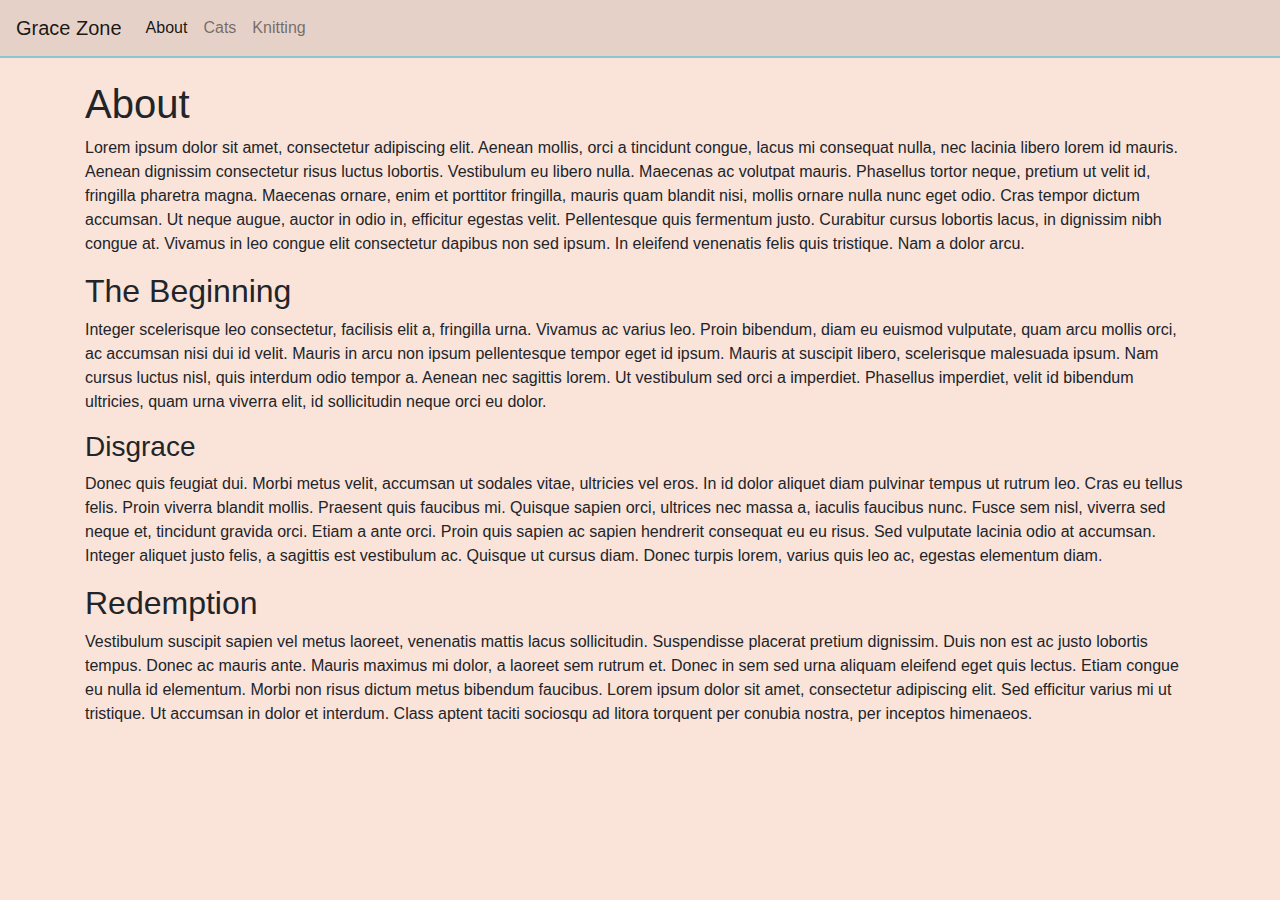
<file: pset8/homepage/about.html>
<!DOCTYPE html>
<html lang="en">
	<head>
		<link href="https://stackpath.bootstrapcdn.com/bootstrap/4.1.3/css/bootstrap.min.css" rel="stylesheet">
		<link href="styles.css" rel="stylesheet">
		<script src="https://ajax.googleapis.com/ajax/libs/jquery/3.5.1/jquery.min.js"></script>
		<script>
			$(function(){
			  $("#header").load("header.html");
			});
		</script>
		<title>My Webpage</title>
	</head>
	<body>
		<div id="header"></div>
		<div class="container">
		<div>
		  <br>
			<h1>About</h1>
			<p>Lorem ipsum dolor sit amet, consectetur adipiscing elit. Aenean mollis, orci a tincidunt congue, lacus mi consequat nulla, nec lacinia libero lorem id mauris. Aenean dignissim consectetur risus luctus lobortis. Vestibulum eu libero nulla. Maecenas ac volutpat mauris. Phasellus tortor neque, pretium ut velit id, fringilla pharetra magna. Maecenas ornare, enim et porttitor fringilla, mauris quam blandit nisi, mollis ornare nulla nunc eget odio. Cras tempor dictum accumsan. Ut neque augue, auctor in odio in, efficitur egestas velit. Pellentesque quis fermentum justo. Curabitur cursus lobortis lacus, in dignissim nibh congue at. Vivamus in leo congue elit consectetur dapibus non sed ipsum. In eleifend venenatis felis quis tristique. Nam a dolor arcu. </p>
			<h2>The Beginning</h2>
			<p>Integer scelerisque leo consectetur, facilisis elit a, fringilla urna. Vivamus ac varius leo. Proin bibendum, diam eu euismod vulputate, quam arcu mollis orci, ac accumsan nisi dui id velit. Mauris in arcu non ipsum pellentesque tempor eget id ipsum. Mauris at suscipit libero, scelerisque malesuada ipsum. Nam cursus luctus nisl, quis interdum odio tempor a. Aenean nec sagittis lorem. Ut vestibulum sed orci a imperdiet. Phasellus imperdiet, velit id bibendum ultricies, quam urna viverra elit, id sollicitudin neque orci eu dolor. </p>
			<h3>Disgrace</h3>
			<p>Donec quis feugiat dui. Morbi metus velit, accumsan ut sodales vitae, ultricies vel eros. In id dolor aliquet diam pulvinar tempus ut rutrum leo. Cras eu tellus felis. Proin viverra blandit mollis. Praesent quis faucibus mi. Quisque sapien orci, ultrices nec massa a, iaculis faucibus nunc. Fusce sem nisl, viverra sed neque et, tincidunt gravida orci. Etiam a ante orci. Proin quis sapien ac sapien hendrerit consequat eu eu risus. Sed vulputate lacinia odio at accumsan. Integer aliquet justo felis, a sagittis est vestibulum ac. Quisque ut cursus diam. Donec turpis lorem, varius quis leo ac, egestas elementum diam. </p>
			<h2>Redemption</h2>
			<p> Vestibulum suscipit sapien vel metus laoreet, venenatis mattis lacus sollicitudin. Suspendisse placerat pretium dignissim. Duis non est ac justo lobortis tempus. Donec ac mauris ante. Mauris maximus mi dolor, a laoreet sem rutrum et. Donec in sem sed urna aliquam eleifend eget quis lectus. Etiam congue eu nulla id elementum. Morbi non risus dictum metus bibendum faucibus. Lorem ipsum dolor sit amet, consectetur adipiscing elit. Sed efficitur varius mi ut tristique. Ut accumsan in dolor et interdum. Class aptent taciti sociosqu ad litora torquent per conubia nostra, per inceptos himenaeos. </p>
		</div>
	</body>
</html>
</file>
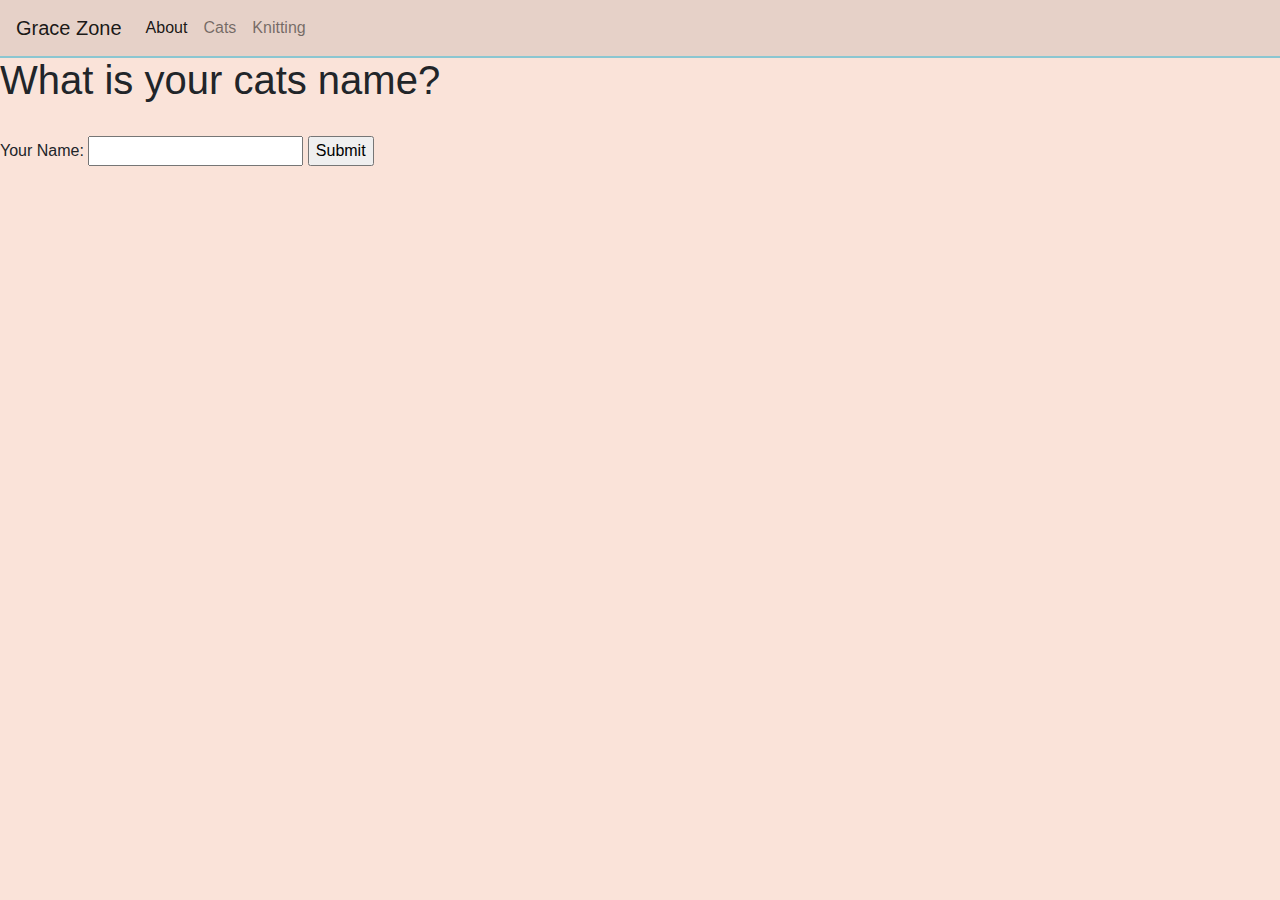
<file: pset8/homepage/cats.html>
<!DOCTYPE html>
<html lang="en">
	<head>
		<link href="https://stackpath.bootstrapcdn.com/bootstrap/4.1.3/css/bootstrap.min.css" rel="stylesheet">
		<link href="styles.css" rel="stylesheet">
		<script src="https://ajax.googleapis.com/ajax/libs/jquery/3.5.1/jquery.min.js"></script>
		<script>
			$(function(){
			  $("#header").load("header.html");
			});
		</script>
		<title>My Webpage</title>
	</head>
	<body>
		<div id="header"></div>
		<h1>What is your cats name?</h1>
		<br>
		<form>
			<label for="name">Your Name:</label>
			<input type="text" id="name" name="name">
			<input type="submit" value="Submit">
		</form>
	</body>
</html>
</file>
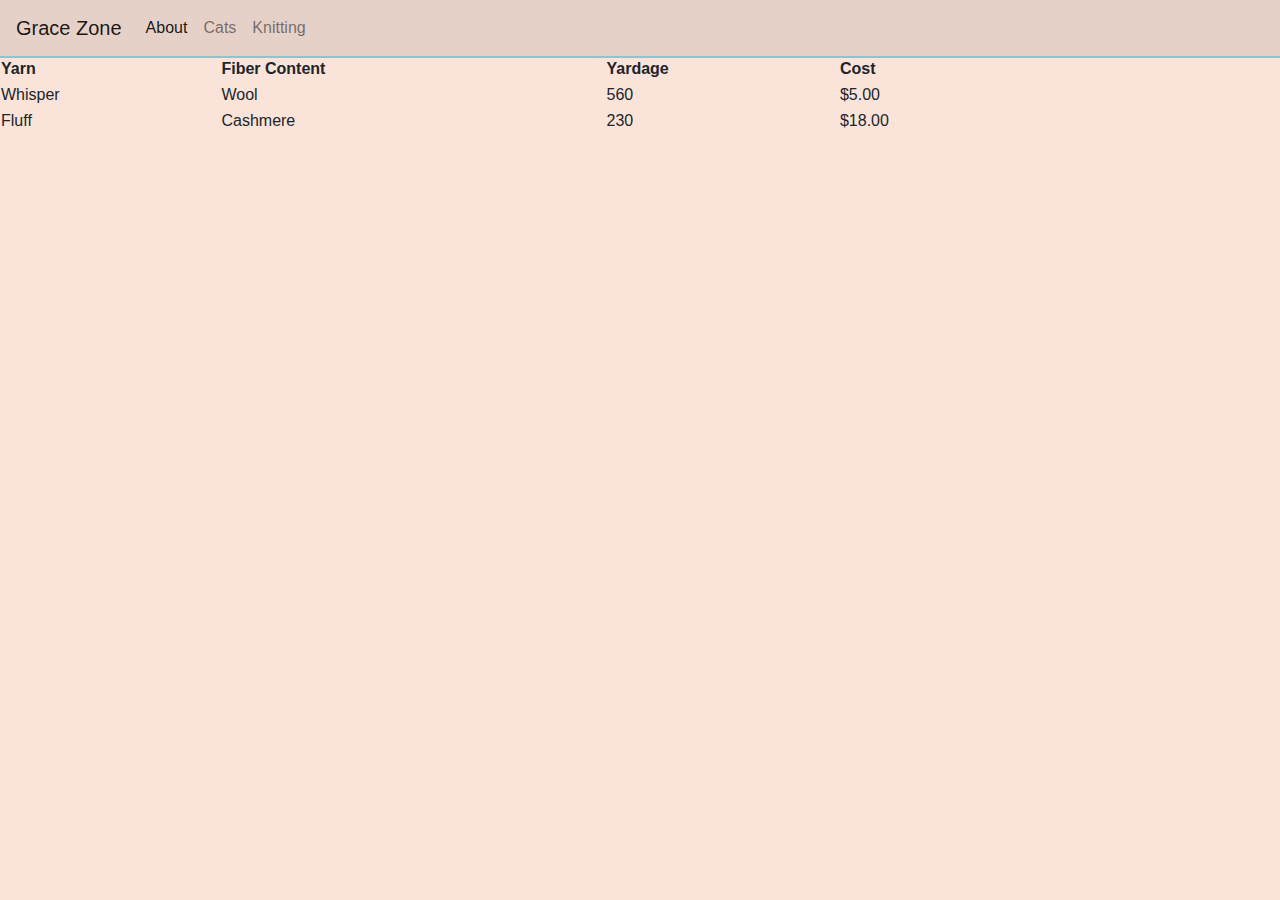
<file: pset8/homepage/knitting.html>
<!DOCTYPE html>
<html lang="en">
	<head>
		<link href="https://stackpath.bootstrapcdn.com/bootstrap/4.1.3/css/bootstrap.min.css" rel="stylesheet">
		<link href="styles.css" rel="stylesheet">
		<script src="https://ajax.googleapis.com/ajax/libs/jquery/3.5.1/jquery.min.js"></script>
		<script>
			$(function(){
			  $("#header").load("header.html");
			});
		</script>
		<title>My Webpage</title>
	</head>
	<body>
		<div id="header"></div>
 <table style="width:80%">
  <tr>
    <th>Yarn</th>
    <th>Fiber Content</th>
    <th>Yardage</th>
    <th>Cost</th>
  </tr>
  <tr>
    <td>Whisper</td>
    <td>Wool</td>
    <td>560</td>
    <td>$5.00</td>
  </tr>
  <tr>
    <td>Fluff</td>
    <td>Cashmere</td>
    <td>230</td>
    <td>$18.00</td>
  </tr>
</table>
	</body>
</html>
</file>
<file: pset8/homepage/styles.css>
.jumbotron {
    background: #ffb6b9;
}
.navbar{
    box-shadow: 0px 1px 0px 1px #8ac6d1;
    background: #e6d1c8 !important;
}

body {
    background: #fae3d9;
}

#marie {
height: 30%;
width: 30%;

}

img{
    width:400px; /* you can use % */
    height: auto;
}
</file>
